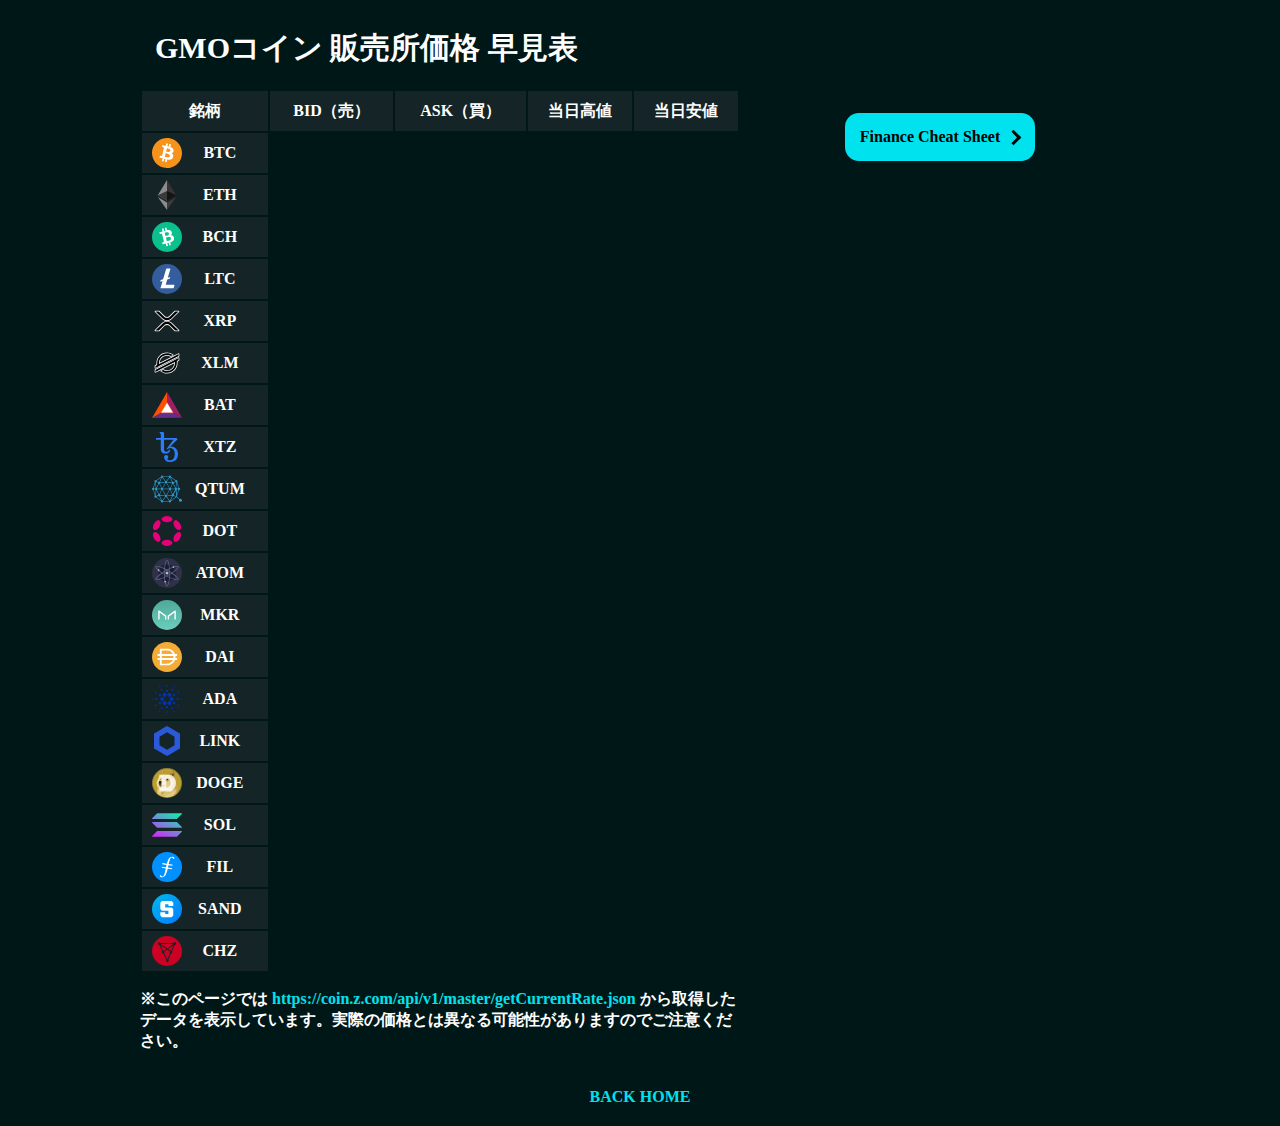
<file: coinz/index.html>
<!doctype html>

<html lang="ja">
<head>
  <meta charset="utf-8">
  <meta name="viewport" content="width=device-width, initial-scale=1">

  <title>GMOコイン 販売所価格 早見表 - Cottpic</title>
  <meta name="description" content="GMOコインの販売所チャートを取得して表示します。">

  <meta property="og:title" content="GMOコイン 販売所価格 早見表 - Cottpic">
  <meta property="og:type" content="website">
  <meta property="og:url" content="https://io.cottpic.com/coinz/">
  <meta property="og:site_name" content="Cottpic"/>
  <meta property="og:description" content="GMOコインの販売所チャートを取得して表示します。">
  <meta property="og:image" content="https://io.cottpic.com/coinz/image.png">
	<meta content='summary_large_image' name='twitter:card'/>
	<meta content='https://www.cottpic.com/' name='twitter:domain'/>
	<meta content='https://io.cottpic.com/coinz/' name='twitter:url'/>
	<meta content='GMOコイン 販売所価格 早見表' name='twitter:title'/>
	
	<link href='https://io.cottpic.com/coinz/' rel='canonical'/>
  <link rel="icon" href="./favicon.ico" type='image/x-icon'/>
  <link rel="stylesheet" href="css/styles.css?v=1.0">
  
<script src="https://code.jquery.com/jquery-3.6.0.min.js"></script>
<script async src="//pagead2.googlesyndication.com/pagead/js/adsbygoogle.js"></script>
<script>
     (adsbygoogle = window.adsbygoogle || []).push({
          google_ad_client: "ca-pub-9888698185025568",
          enable_page_level_ads: true
     });
</script>

</head>

<body>
  <!-- your content here... -->


<div id="container">

<div id="tcontainer">
<h1>GMOコイン 販売所価格 早見表</h1>
<div id="twrap"><table>
            <thead class="">
              <tr class="">
                <th class="">銘柄</th>
                <th class="">BID（売）</th>
                <th class="">ASK（買）</th>
                <th class="">当日高値</th>
                <th class="">当日安値</th>
              </tr>
            </thead>
			
	<tbody>

	</tbody>
</table></div>
<p><b>※このページでは <a href="https://coin.z.com/api/v1/master/getCurrentRate.json" target="_blank">https://coin.z.com/api/v1/master/getCurrentRate.json</a> 
から取得したデータを表示しています。実際の価格とは異なる可能性がありますのでご注意ください。</b></p>
</div>


	
<div id="ncontainer">

	<!-- cottpics_main_Blog2_1x1_as -->
	<ins class="adsbygoogle" data-ad-client="ca-pub-9888698185025568" data-ad-format="rectangle" data-ad-slot="6895751819" data-full-width-responsive="false"></ins>

	<div id="nwrap"></div>
	<div id="news"></div>
	<div style="margin: 25px 15px; text-align: center;"><a href="/finance/" target="_blank"><span class="nbtn" style="padding: 15px 35px 15px 15px; display: inline-block;background: #00e3ee;font-weight: bold;border-radius: 14px;color: black;position: relative;">Finance Cheat Sheet</span></a>
	<style>.nbtn::after { 
		content: "";
		position: absolute;
		margin: auto;
		top: 0;
		bottom: 0;
		right: 16px;
		width: 8px;
		height: 8px;
		border-top: 3px solid black;
		border-right: 3px solid black;
		transform: rotate(45deg);
	}</style></div>
</div>


</div>

<footer><div id="backhome"><a href="https://www.cottpic.com/">BACK HOME</a></div></footer>



<script type="text/javascript">
$(function() {

	let coins =[ 
						['BTC',1001],
						['ETH',1002],
						['BCH',1003],
						['LTC',1004],
						['XRP',1005],
						['XLM',1007],
						['BAT',1008],
						['XTZ',1010],
						['QTUM',1011],
						['DOT',1013],
						['ATOM',1014],
						['MKR',1015],
						['DAI',1016],
						['ADA',1020],
						['LINK',1021],
						['DOGE',1022],
						['SOL',1023],
						['FIL',1026],
						['SAND',1027],
						['CHZ',1028]
					];
	
	for (let i in coins) {
	
		//$("tbody").append("<tr id=&quot;pid" + coins[i][1] "><th>BTC</th><td></td><td></td><td></td><td></td></tr>);
		
		$("tbody").append("<tr id='pid" + coins[i][1] +"'><th>"+ coins[i][0] +
										"</th><td></td><td></td><td></td><td></td></tr>");
	}

	
	function getmaster(){
	
		$.getJSON("https://apricott.cloudfree.jp/php/getmaster.php", function(data){
			
			var dind = data.data
			
			for(var i in dind){
			
			var pid = dind[i].productId;
			var arr = [dind[i].bid, dind[i].ask, dind[i].highRate, dind[i].lowRate];
			
			//$("#pid" +pid+ " td").eq(2).html(dind[i].bid);
			
			/*
			$("#pid" +pid+ " td").each(function() {
				//$(this).eq(0).html(dind[i].bid);
				//$(this).eq(1).html(dind[i].ask);
				//$(this).eq(2).html(dind[i].highRate);
				$(this).eq(3).html(dind[i].lowRate);
				console.log(dind[i].bid);
				console.log(dind[i].ask);
				console.log(dind[i].lowRate);
			});
			*/

			
			$("#pid" +pid+ " td").each(function() {
				var indx= $(this).index() -1;
				$("#pid" +pid+ " td").eq(indx).html(arr[indx]);
				/*
					console.log($("#pid" +pid+ " td"));
					console.log($(this));
					console.log($(this).index());
				*/
			});
			
			
			//$("#OK").append("<li><strong>" + data[i] + "</strong></li>");
			//$("#OK").append("<li><strong>" + (JSON.stringify(data[i])) + i  + "</strong></li>");
			}
		});
	}
	
	getmaster();
	
	setInterval(function(){
		getmaster();
	},600000);
	
	
	function getnews(){
	
		$.getJSON("https://apricott.cloudfree.jp/php/getjson.php?url=https://coin.z.com/jp/news/article-list.json", function(data){		
			let dnews = data
			let narr = [];
			
			
			
			/*
			let ndate, ntitle, nurl = [];
			for(var j in dnews){
				for(var k in dnews[j]){
					ndate.push(dnews[j][k].datetime);
					ntitle.push(dnews[j][k].title);
					ntitle.push(dnews[j][k].url);
					console.log(ndate);
				}
			}
			*/
			
			for(var j in dnews){
				for(var k in dnews[j]){
					narr.push(dnews[j][k])
				}
			}
			
			narr.sort((a,b)=>{
				return a.number - b.number
			})
			console.log(narr);
			
			let newshead = "<h3>News from GMOコイン</h3>"
			$("#nwrap").append(newshead);
			$("#news").append("<ul></ul>");
			for(var l in narr){
				let newsitem  = "<li><p>" + narr[l].datetime + "<br/><a target='_blank' href='" + narr[l].url + "'>" + narr[l].title + "</a></p></li>";
				$("#news ul").append(newsitem);
			}
			
		});
	}
	getnews();
	
	
	/*
    $.ajax({
        // url: 'http://cottpics.php.xdomain.jp/3AJwQ6bfVs/getnews.php',
	url: 'https://apricott.cloudfree.jp/php/getnews.php',
        type: 'GET',
        dataType: 'html',
    })
    .done(function(data) {
		let newshead = "<h3>News from GMOコイン</h3>"
		$("#nwrap").append(newshead);
		let newslist  = $(data).find('.p-news__list');
		$("#news").append(newslist);
		$("#news li a").each(function() {
		let newspath = ($(this).attr("href"));
		$(this).attr("href","https://coin.z.com" + newspath );
		$(this).attr("target","_blank" );
		});
    })
    .fail(function( data ) {
        // ...
    });
	*/

	(adsbygoogle = window.adsbygoogle || []).push({});



});
	
</script>

</body>

<script>
</script>

</html>
</file>
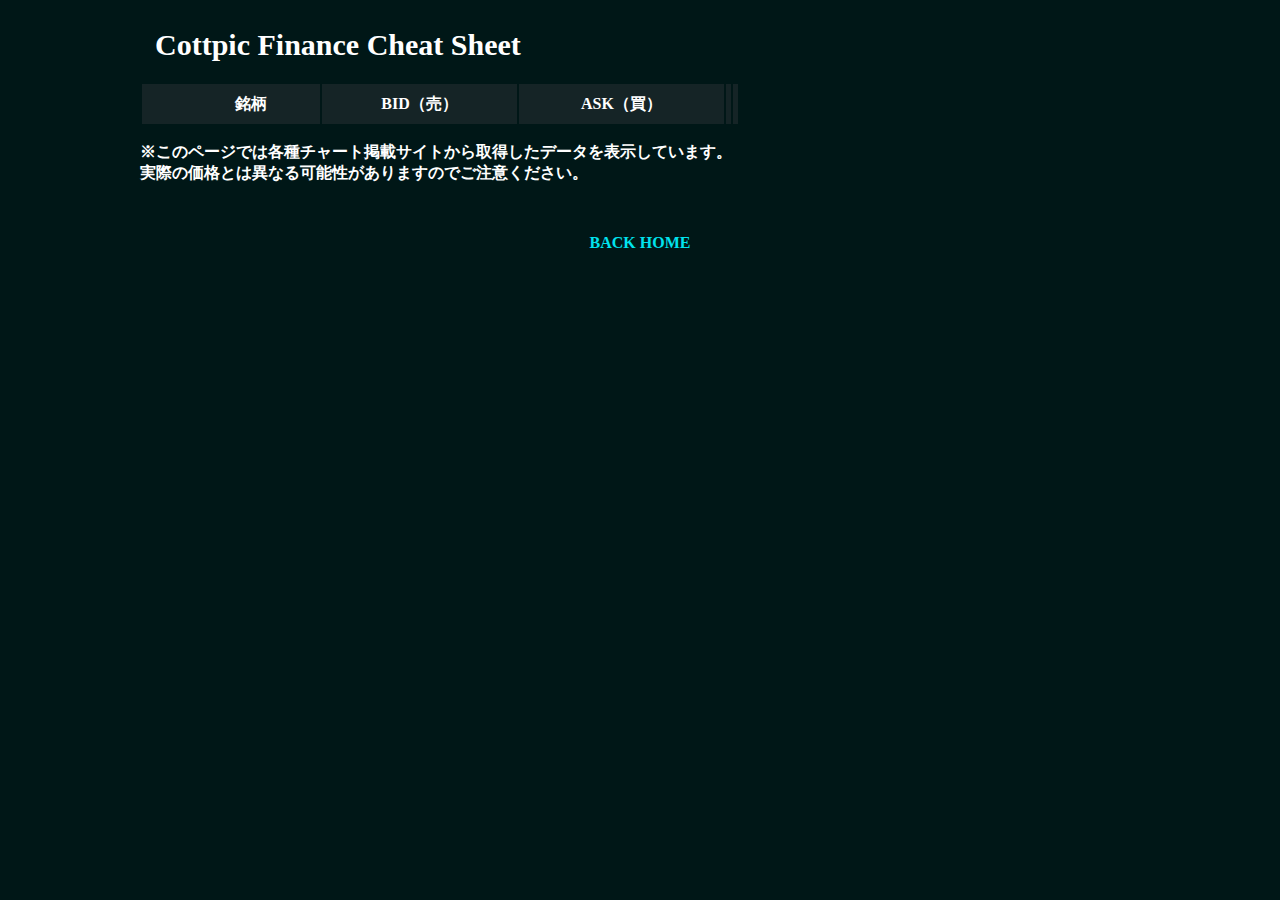
<file: finance/index.html>
<!doctype html>

<html lang="ja">
<head>
  <meta charset="utf-8">
  <meta name="viewport" content="width=device-width, initial-scale=1">

  <title>Finance Cheat Sheet - Cottpic</title>
  <meta name="description" content="各種サイトからチャートを取得して表示します。">

  <meta property="og:title" content="Finance Cheat Sheet - Cottpic">
  <meta property="og:type" content="website">
  <meta property="og:url" content="https://io.cottpic.com/finance/">
  <meta property="og:site_name" content="Cottpic"/>
  <meta property="og:description" content="各種サイトからチャートを取得して表示します。">
  <meta property="og:image" content="https://io.cottpic.com/finance/image.png">
	<meta content='summary_large_image' name='twitter:card'/>
	<meta content='https://www.cottpic.com/' name='twitter:domain'/>
	<meta content='https://io.cottpic.com/finance/' name='twitter:url'/>
	<meta content='Finance Cheat Sheet - Cottpic' name='twitter:title'/>
	
	<link href='https://io.cottpic.com/finance/' rel='canonical'/>
  <link rel="icon" href="./favicon.ico" type='image/x-icon'/>
  <link rel="stylesheet" href="css/styles.css?v=1.0">
  
<script src="https://code.jquery.com/jquery-3.6.0.min.js"></script>
<script async src="//pagead2.googlesyndication.com/pagead/js/adsbygoogle.js"></script>
<script>
     (adsbygoogle = window.adsbygoogle || []).push({
          google_ad_client: "ca-pub-9888698185025568",
          enable_page_level_ads: true
     });
</script>

</head>

<body>
  <!-- your content here... -->


<div id="container">

<div id="tcontainer">
<h1>Cottpic Finance Cheat Sheet</h1>
<div id="twrap"><table>
            <thead class="">
              <tr class="">
                <th class="" style="padding: 0 0 0 40px;">銘柄</th>
                <th class="">BID（売）</th>
                <th class="">ASK（買）</th>
                <th class=""></th>
                <th class=""></th>
              </tr>
            </thead>
			
	<tbody>

	</tbody>
</table></div>
<p><b>※このページでは各種チャート掲載サイトから取得したデータを表示しています。実際の価格とは異なる可能性がありますのでご注意ください。</b></p>

<!-- cottpics_main_Blog2_1x1_as -->
<ins class="adsbygoogle" data-ad-client="ca-pub-9888698185025568" data-ad-format="rectangle" data-ad-slot="6895751819" data-full-width-responsive="false"></ins></div>


	
<div id="ncontainer">



<div id="nwrap"></div>
	<div id="news2"></div>
	<div id="news"></div>
</div>


</div>

<footer><div id="backhome"><a href="https://www.cottpic.com/">BACK HOME</a></div></footer>



<script type="text/javascript">
$(function() {
	
	function getprices(){
		$.getJSON('./list.json', async function(data){
			let darr = data
			let pgurl = ""
				for (let i in darr) {
					if(darr[i].Type == "SBI_gbi" || darr[i].Type == "SBI_fund") {
						pgurl = 'https://apricott.cloudfree.jp/php/getpage-jis.php';
					}else {
						pgurl= 'https://apricott.cloudfree.jp/php/getpage.php';
					}
					await $.ajax({
						url: pgurl + '?url=' + darr[i].URL,
						type: 'GET',
						dataType: 'html',
					})
					.done(function(data) {
						if (darr[i].Type == "SBI_gbi"){
							let mbarr = [
								{
									"label":  "Gold",
									"logo":  "./img/gold_from_flaticon.com_packs_jewelry-128.png"
								},
								{
									"label":  "Platinum",
									"logo":  "./img/platinum_from_flaticon.com_packs_jewelry-128.png"
								},
								{
									"label":  "Silver",
									"logo":  "./img/silver_from_flaticon.com_packs_jewelry-128.png"
								}
							];
							let mbtrgarr = $(data).find('.vaM + .alR');
							for (let j = 0; j<3; j++){
								/*
								mbarr[j].bid = $(data).find('.alR:eq(' + (4*j+2) +')').text();
								mbarr[j].buy = $(data).find('.alR:eq(' + (4*j) +')').text();
								*/
								mbarr[j].bid = $(mbtrgarr[4*j+2]).text();
								mbarr[j].buy = $(mbtrgarr[4*j]).text();
								$("tbody").append("<tr><th style='background-image: url(" + mbarr[j].logo + ");'><a target='_blank' href='" + darr[i].URL + "'>"+ mbarr[j].label + "</a></th><td>" + mbarr[j].bid +"</td><td>" + mbarr[j].buy + "</td><td></td><td></td></tr>");
							}
							//console.log($(data).find('.alR'));
						}else if (darr[i].Type == "SBI_fund"){
							let fndarr = $(data).find('.baseCurrency-fund01-content-inner div.bold');
							$("tbody").append("<tr><th style='background-image: url(" + darr[i].Logo + ");'><a target='_blank' href='" + darr[i].URL + "'>"+ darr[i].Label + "</a></th><td>" + $(fndarr[0]).text() +"</td><td></td><td></td><td></td></tr>");
							//console.log(fndarr);
						}else{
							let slbl = $(data).find('.zzDege').text();
							let sprc = $(data).find('.YMlKec' + '.fxKbKc').text();
							//console.log(slbl);
							//console.log(sprc);
							$("tbody").append("<tr><th style='background-image: url(" + darr[i].Logo + ");'><a target='_blank' href='" + darr[i].URL + "'>"+ slbl + "</a></th><td>" + sprc +"</td><td></td><td></td><td></td></tr>");
						}
					})
					.fail(function( data ) {
						// ...
					});
				}
		});
	}
	getprices();
	
	
	function getnews(){
		
		$.ajax({
			url: 'https://apricott.cloudfree.jp/php/getpage.php?url=https://www.traders.co.jp/market_jp/nikkei225',
			type: 'GET',
			dataType: 'html',
		})
		.done(function(data) {
			let nkarr =[];
			let apphtml="";
			let trgarr = $(data).find('table.data_table td');
			for (let k = 0; k<225; k++){
				nkarr[k] ={};
				/*
				nkarr[k].stock = $(data).find('table.data_table td:eq(' + 5*k +') ').text(); 
				nkarr[k].buy = $(data).find('table.data_table td:eq(' + (5*k+2) +')').text();
				nkarr[k].rate = $(data).find('table.data_table td:eq(' + (5*k+3) +')').text();
				*/
				nkarr[k].stock = $(trgarr[5*k]).text();
				nkarr[k].buy = $(trgarr[5*k+2]).text();
				nkarr[k].rate = $(trgarr[5*k+3]).text();
				nkarr[k].link = "https://www.google.com/finance/quote/" + nkarr[k].stock.replace(/\s+/g, "").slice(-8,-4) + ":TYO";
				nkarr[k].label = nkarr[k].stock.replace(/\s+/g, "").slice(-50, -9) + " (" + nkarr[k].rate.replace(/\s+/g, "").slice(-6) + ")"
				apphtml += "<li><b><a target='_blank' href='" + nkarr[k].link + "'>" + nkarr[k].label + "</a>　" + nkarr[k].buy + "</b></li>"
				//console.log(nkarr[k].stock.replace(/\s+/g, ""));
			}
			let newshead = "<h3>日経225銘柄 from TRADER'S WEB</h3>"
			$("#news").before(newshead);
			$("#news").append("<ul></ul>");
			$("#news ul").append(apphtml);
		})
		.fail(function( data ) {
			// ...
		});
		
		
		
		$.ajax({
			url: 'https://apricott.cloudfree.jp/php/getpage.php?url=https://www.slickcharts.com/sp500',
			type: 'GET',
			dataType: 'html',
		})
		.done(function(data) {
			let sparr =[];
			let apphtml2="";
			let trgarr2 = $(data).find('table.table td')
			for (let m = 0; m<500; m++){
				sparr[m] ={};
				/*
				sparr[m].stock = $(data).find('table.table td:eq(' + (7*m+1) +') ').text(); 
				sparr[m].buy = $(data).find('table.table td:eq(' + (7*m+4) +') ').text();
				sparr[m].symbol = $(data).find('table.table td:eq(' + (7*m+2) +') ').text();
				sparr[m].rate = $(data).find('table.table td:eq(' + (7*m+6) +') ').text();
				*/
				sparr[m].stock = $(trgarr2[7*m+1]).text();
				sparr[m].buy = $(trgarr2[7*m+4]).text();
				sparr[m].symbol = $(trgarr2[7*m+2]).text();
				sparr[m].rate = $(trgarr2[7*m+6]).text();
				sparr[m].link = "https://www.google.com/finance/quote/" + sparr[m].symbol.replace(/\s+/g, "");
				if (sparr[m].symbol.replace(/\s+/g, "").length >= 4){ sparr[m].link += ":NASDAQ" } else { sparr[m].link += ":NYSE" }
				sparr[m].label = sparr[m].stock + " " + sparr[m].rate; 
				apphtml2 += "<li><b><a target='_blank' href='" + sparr[m].link + "'>" + sparr[m].label + "</a><br/>" + sparr[m].buy + "</b></li>"
				//console.log(sparr[m]);
			}
			let newshead2 = "<h3>S&amp;P500 Components from Slickcharts</h3>"
			$("#news2").before(newshead2);
			$("#news2").append("<ul></ul>");
			$("#news2 ul").append(apphtml2);
			// console.log($(data).find('.table-sm td'));
		})
		.fail(function( data ) {
			// ...
		});
		
	}
	getnews();
	
	(adsbygoogle = window.adsbygoogle || []).push({});
	
});
	
</script>

</body>

<script>
</script>

</html>
</file>
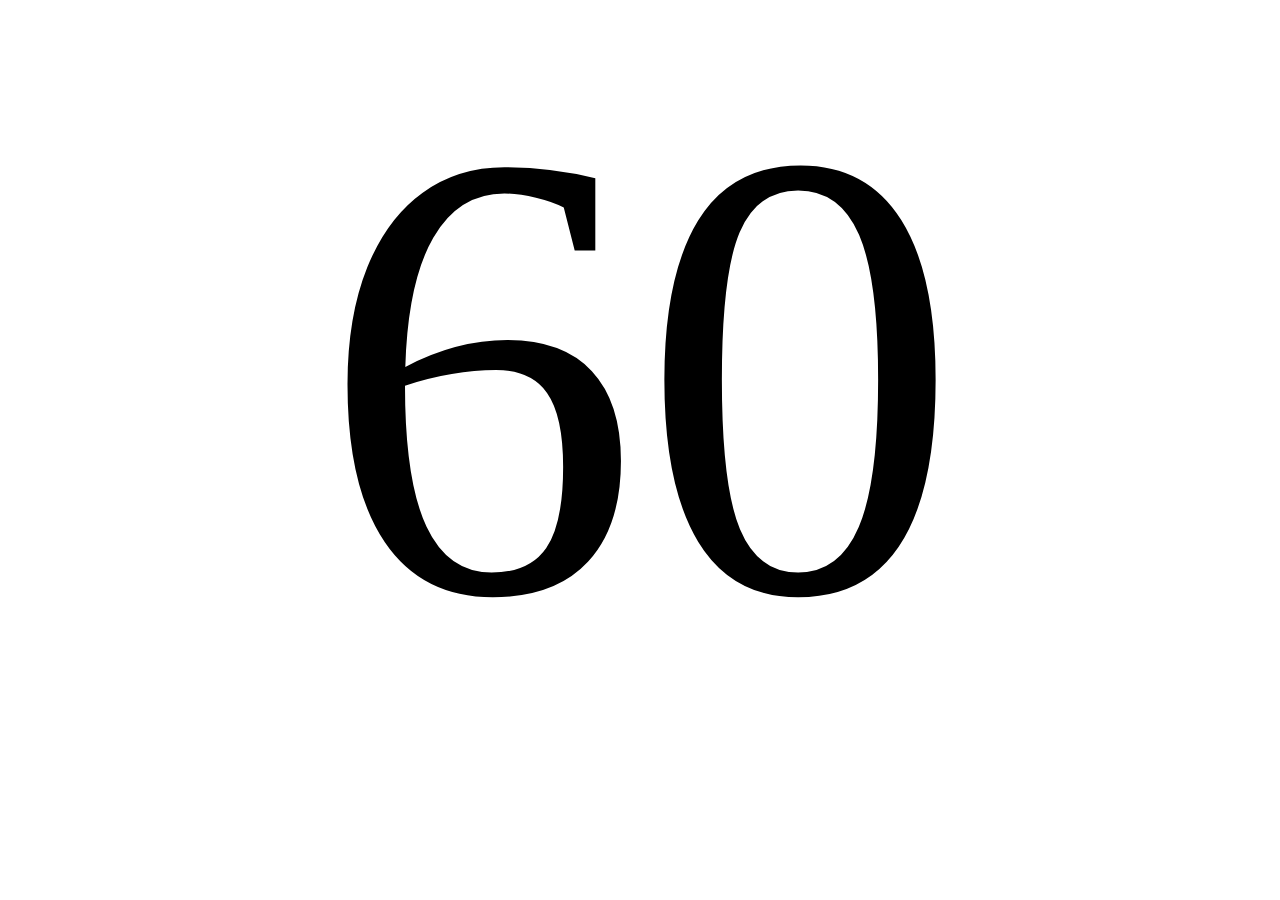
<file: mhtimer/index.html>
<style>
#main-box{width:100%; font-size:50vw; text-align: center;}
</style>

<body>
<div id="main-box"><div>


</body>

<script>
const clickBtn = document.getElementById("main-box");
const content = document.getElementById("main-box");

var intervalId = null;
var iniSec = 60;
content.innerHTML = iniSec;

function fnStart() {
	RmSec = iniSec;
	content.innerHTML = RmSec;
	intervalId = setInterval(function(){
		if (RmSec <= 0){
			clearInterval(intervalId);
		}else if (RmSec <= 16){
			// https://samplefocus.com/samples/correct-beep
			new Audio("[data-uri]").play();
			RmSec--;
			content.innerHTML = RmSec;
		}else {
			RmSec--;
			content.innerHTML = RmSec;
		}
	}, 1000);
}

function fnStop() {
  clearInterval(intervalId);
  intervalId = null;
}

clickBtn.addEventListener("click", () => {
	if (intervalId == null) {
		fnStart();
	}else {
		fnStop();
		fnStart();
	}
})

/*const sleep = ms => new Promise(resolve => setTimeout(resolve, ms))
async function clickEvent() {
	ceflag = 1;
	for (let i = 60; i >= 0; i--){
		content.innerHTML = i;
		await sleep(1000);
		if (ceflag == 0){ break }
	}
}


*/
</script>
</file>
<file: coinz/css/styles.css>
h1 ,h3 {padding-left:.5em}  h1{font-size: 30px;}
p {word-wrap: break-word;}

#twrap  {
    overflow-x: scroll;
    white-space: nowrap;
    -webkit-overflow-scrolling: touch;
}

  #news  {max-height: 400px; overflow: scroll; overflow-x: hidden;}
 #tcontainer table {overflow: scroll; overflow-y: hidden;}
#backhome {text-align : center; font-weight:bold; margin:20px 0;}

#container {width: 100%; display: block; overflow: hidden;}
#tcontainer {max-width:100%;}
#ncontainer {width:100%;}

a {color: #00e3ee; text-decoration:none;}

table{width: 600px; text-align: center; font-weight: bold;}
tbody th{padding: 0 0 0 30px;
  background-repeat: no-repeat;
  background-position: 10px 5px; background-size: 30px 30px;}
th {background-color: #152426;} 
tr {height:40px}
body {background-color: #001717;color: white;}
#pid1001 th{  background-image: url(logos/bitcoin-btc-logo.svg);}
#pid1002 th{  background-image: url(logos/ethereum-eth-logo.svg);}
#pid1003 th{  background-image: url(logos/bitcoin-cash-bch-logo.svg);}
#pid1004 th{  background-image: url(logos/litecoin-ltc-logo.svg);}
#pid1005 th{  background-image: url(logos/xrp-xrp-logo.svg);}
#pid1006 th{  background-image: url(logos/nem-xem-logo.svg);}
#pid1007 th{  background-image: url(logos/stellar-xlm-logo.svg);}
#pid1008 th{  background-image: url(logos/basic-attention-token-bat-logo.svg);}
#pid1009 th{  background-image: url(logos/omg-omg-logo.svg);}
#pid1010 th{  background-image: url(logos/tezos-xtz-logo.svg);}
#pid1011 th{  background-image: url(logos/qtum-qtum-logo.svg);}
#pid1012 th{  background-image: url(logos/enjin-coin-enj-logo.svg);}
#pid1013 th{  background-image: url(logos/polkadot-new-dot-logo.svg);}
#pid1014 th{  background-image: url(logos/cosmos-atom-logo.svg);}
#pid1015 th{  background-image: url(logos/maker-mkr-logo.svg);}
#pid1016 th{  background-image: url(logos/multi-collateral-dai-dai-logo.svg);}
#pid1020 th{  background-image: url(logos/cardano-ada-logo.svg);}
#pid1021 th{  background-image: url(logos/chainlink-link-logo.svg);}
#pid1022 th{  background-image: url(logos/dogecoin-doge-logo.svg);}
#pid1023 th{  background-image: url(logos/solana-sol-logo.svg);}
#pid1026 th{  background-image: url(logos/filecoin-fil-logo.svg);}
#pid1027 th{  background-image: url(logos/the-sandbox-sand-logo.svg);}
#pid1028 th{  background-image: url(logos/chiliz-chz-logo.svg);}

.adsbygoogle {display:block; max-width:400px; margin: 20px auto;}

@media screen and (min-width: 481px) {}
@media screen and (min-width: 1000px) {

    #container { 
   width: 100%;
   display: flex;
   justify-content: center;}
   
   #tcontainer { max-width: 600px; flex: 1;}
   #ncontainer {width: 400px;}
   
    #twrap {overflow-x: hidden;}
    
   .adsbygoogle { margin-top: 80px;}
   
}
</file>
<file: finance/css/styles.css>
h1 ,h3 {padding-left:.5em}  h1{font-size: 30px;}
p {word-wrap: break-word;}

#twrap  {
    overflow-x: scroll;
    white-space: nowrap;
    -webkit-overflow-scrolling: touch;
}

  #news, #news2  {max-height: 400px; overflow: scroll; overflow-x: hidden;}
 #tcontainer table {overflow: scroll; overflow-y: hidden;}
#backhome {text-align : center; font-weight:bold; margin:20px 0;}

#container {width: 100%; display: block; overflow: hidden;}
#tcontainer {max-width:100%;}
#ncontainer {width:100%;}

a {color: #00e3ee; text-decoration:none;}

table{width: 600px; text-align: center; font-weight: bold;}
tbody th{padding: 0 0 0 40px;
  background-repeat: no-repeat;
  background-position: 10px 5px; background-size: 30px 30px;}
th {background-color: #152426;} 
tr {height:40px}
body {background-color: #001717;color: white;}
#pid1001 th{  background-image: url(logos/bitcoin-btc-logo.svg);}
#pid1002 th{  background-image: url(logos/ethereum-eth-logo.svg);}
#pid1003 th{  background-image: url(logos/bitcoin-cash-bch-logo.svg);}
#pid1004 th{  background-image: url(logos/litecoin-ltc-logo.svg);}
#pid1005 th{  background-image: url(logos/xrp-xrp-logo.svg);}
#pid1006 th{  background-image: url(logos/nem-xem-logo.svg);}
#pid1007 th{  background-image: url(logos/stellar-xlm-logo.svg);}
#pid1008 th{  background-image: url(logos/basic-attention-token-bat-logo.svg);}
#pid1009 th{  background-image: url(logos/omg-omg-logo.svg);}
#pid1010 th{  background-image: url(logos/tezos-xtz-logo.svg);}
#pid1011 th{  background-image: url(logos/qtum-qtum-logo.svg);}
#pid1012 th{  background-image: url(logos/enjin-coin-enj-logo.svg);}
#pid1013 th{  background-image: url(logos/polkadot-new-dot-logo.svg);}
#pid1014 th{  background-image: url(logos/cosmos-atom-logo.svg);}
#pid1015 th{  background-image: url(logos/maker-mkr-logo.svg);}
#pid1016 th{  background-image: url(logos/multi-collateral-dai-dai-logo.svg);}
#pid1020 th{  background-image: url(logos/cardano-ada-logo.svg);}
#pid1021 th{  background-image: url(logos/chainlink-link-logo.svg);}
#pid1022 th{  background-image: url(logos/dogecoin-doge-logo.svg);}
#pid1023 th{  background-image: url(logos/solana-sol-logo.svg);}
#pid1026 th{  background-image: url(logos/filecoin-fil-logo.svg);}
#pid1027 th{  background-image: url(logos/the-sandbox-sand-logo.svg);}
#pid1028 th{  background-image: url(logos/chiliz-chz-logo.svg);}

.adsbygoogle {display:block; max-width:400px; margin: 20px auto;}

@media screen and (min-width: 481px) {}
@media screen and (min-width: 1000px) {

    #container { 
   width: 100%;
   display: flex;
   justify-content: center;}
   
   #tcontainer { max-width: 600px; flex: 1;}
   #ncontainer {width: 400px;}
   
    #twrap {overflow-x: hidden;}
    
   .adsbygoogle { margin-top: 30px;}
   
}
</file>
